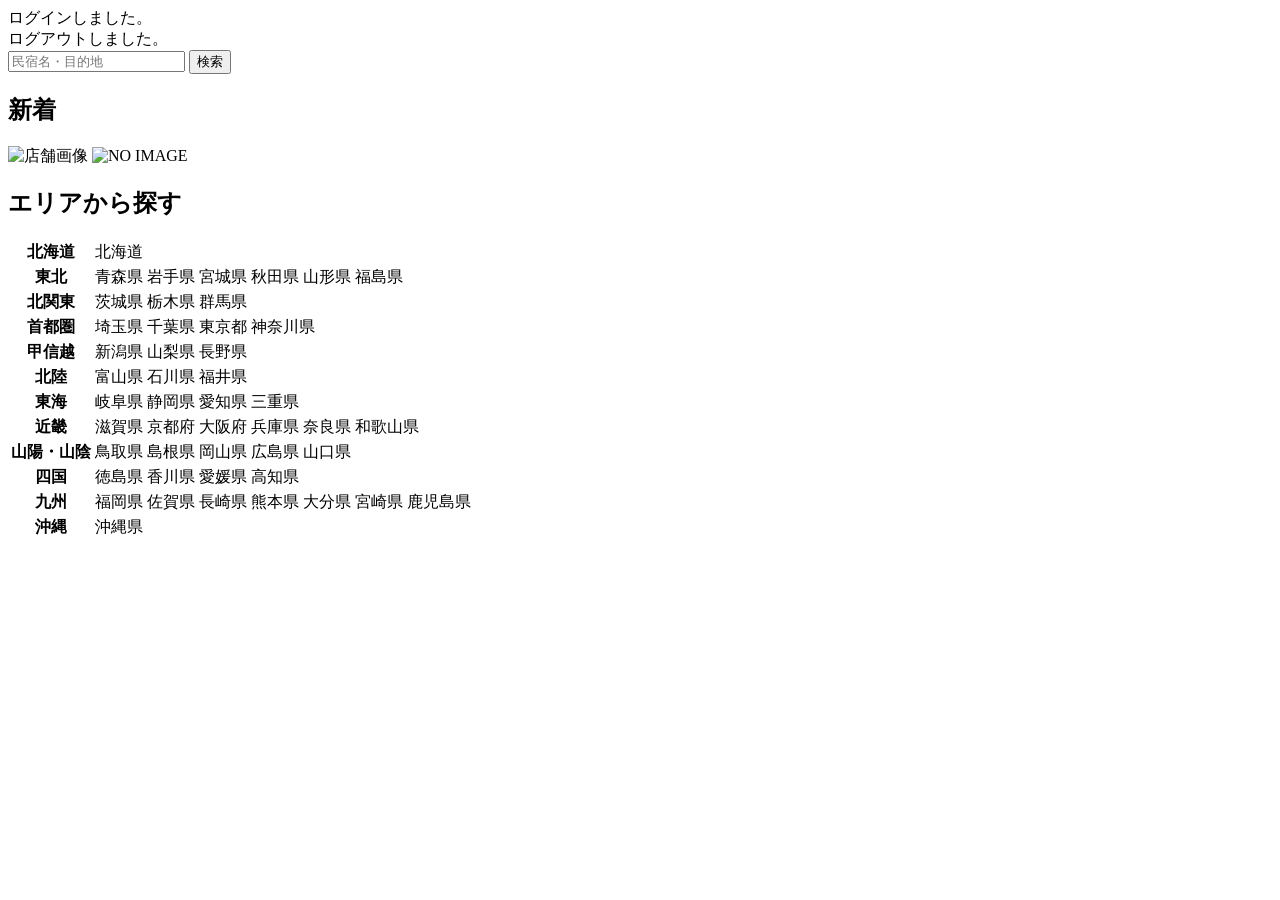
<file: src/main/resources/templates/index.html>
<!DOCTYPE html>
<html xmlns:th="https://www.thymeleaf.org" xmlns:sec="http://www.thymeleaf.org/extras/spring-security">
  <head>
    <div th:replace="~{fragment :: meta}"></div>
    <div th:replace="~{fragment :: styles}"></div>
    <title>SAMURAI Travel</title>
  </head>
  <body>
    <div class="samuraitravel-wrapper">
      <!-- ヘッダー -->
      <div th:replace="~{fragment :: header}"></div>
      <main>
        <div class="container pt-4 pb-5 samuraitravel-container">
          <div th:if="${param.loggedIn}" class="alert alert-info">ログインしました。 </div>
          <div th:if="${param.loggedOut}" class="alert alert-info">ログアウトしました。 </div>
          <div th:if="${successMessage}" class="alert alert-info">
            <span th:text="${successMessage}"></span>
          </div>
          <div class="d-flex justify-content-center">
            <form method="get" th:action="@{/houses}" class="mb-5 samuraitravel-search-form">
              <div class="input-group">
                <input type="text" class="form-control" name="keyword" th:value="${keyword}" placeholder="民宿名・目的地">
                <button type="submit" class="btn text-white shadow-sm samuraitravel-btn">検索</button>
              </div>
            </form>
          </div>
          <h2 class="text-center mb-3">新着</h2>
          <div class="row row-cols-lg-5 row-cols-2 g-3 mb-5">
            <div class="col" th:each="newHouse : ${newHouses}">
              <a th:href="@{/houses/__${newHouse.getId()}__}" class="link-dark samuraitravel-card-link">
                <div class="card h-100">
                  <img th:if="${newHouse.getImageName()}" th:src="@{/storage/__${newHouse.getImageName()}__}" class="card-img-top samuraitravel-vertical-card-image" alt="店舗画像">
                  <img th:unless="${newHouse.getImageName()}" th:src="@{/images/noImage.png}" class="card-img-top samuraitravel-vertical-card-image" alt="NO IMAGE">
                  <div class="card-body">
                    <h3 class="card-title" th:text="${newHouse.getName()}"></h3>
                    <p class="card-text mb-1">
                      <small class="text-muted" th:text="${newHouse.getAddress()}"></small>
                    </p>
                    <p class="card-text">
                      <span th:text="${#numbers.formatInteger(newHouse.getPrice(), 1, 'COMMA') + '円 / 泊'}"></span>
                    </p>
                  </div>
                </div>
              </a>
            </div>
          </div>
          <div class="row justify-content-center">
            <div class="col-xl-5 col-lg-6 col-md-8">
              <h2 class="text-center mb-3">エリアから探す</h2>
              <table class="table">
                <tbody>
                  <tr>
                    <th>北海道</th>
                    <td>
                      <a th:href="@{/houses?area=北海道}">北海道</a>
                    </td>
                  </tr>
                  <tr>
                    <th>東北</th>
                    <td>
                      <a th:href="@{/houses?area=青森県}" class="me-2">青森県</a>
                      <a th:href="@{/houses?area=岩手県}" class="me-2">岩手県</a>
                      <a th:href="@{/houses?area=宮城県}" class="me-2">宮城県</a>
                      <a th:href="@{/houses?area=秋田県}" class="me-2">秋田県</a>
                      <a th:href="@{/houses?area=山形県}" class="me-2">山形県</a>
                      <a th:href="@{/houses?area=福島県}">福島県</a>
                    </td>
                  </tr>
                  <tr>
                    <th>北関東</th>
                    <td>
                      <a th:href="@{/houses?area=茨城県}" class="me-2">茨城県</a>
                      <a th:href="@{/houses?area=栃木県}" class="me-2">栃木県</a>
                      <a th:href="@{/houses?area=群馬県}">群馬県</a>
                    </td>
                  </tr>
                  <tr>
                    <th>首都圏</th>
                    <td>
                      <a th:href="@{/houses?area=埼玉県}" class="me-2">埼玉県</a>
                      <a th:href="@{/houses?area=千葉県}" class="me-2">千葉県</a>
                      <a th:href="@{/houses?area=東京都}" class="me-2">東京都</a>
                      <a th:href="@{/houses?area=神奈川県}">神奈川県</a>
                    </td>
                  </tr>
                  <tr>
                    <th>甲信越</th>
                    <td>
                      <a th:href="@{/houses?area=新潟県}" class="me-2">新潟県</a>
                      <a th:href="@{/houses?area=山梨県}" class="me-2">山梨県</a>
                      <a th:href="@{/houses?area=長野県}">長野県</a>
                    </td>
                  </tr>
                  <tr>
                    <th>北陸</th>
                    <td>
                      <a th:href="@{/houses?area=富山県}" class="me-2">富山県</a>
                      <a th:href="@{/houses?area=石川県}" class="me-2">石川県</a>
                      <a th:href="@{/houses?area=福井県}">福井県</a>
                    </td>
                  </tr>
                  <tr>
                    <th>東海</th>
                    <td>
                      <a th:href="@{/houses?area=岐阜県}" class="me-2">岐阜県</a>
                      <a th:href="@{/houses?area=静岡県}" class="me-2">静岡県</a>
                      <a th:href="@{/houses?area=愛知県}" class="me-2">愛知県</a>
                      <a th:href="@{/houses?area=三重県}">三重県</a>
                    </td>
                  </tr>
                  <tr>
                    <th>近畿</th>
                    <td>
                      <a th:href="@{/houses?area=滋賀県}" class="me-2">滋賀県</a>
                      <a th:href="@{/houses?area=京都府}" class="me-2">京都府</a>
                      <a th:href="@{/houses?area=大阪府}" class="me-2">大阪府</a>
                      <a th:href="@{/houses?area=兵庫県}" class="me-2">兵庫県</a>
                      <a th:href="@{/houses?area=奈良県}" class="me-2">奈良県</a>
                      <a th:href="@{/houses?area=和歌山県}">和歌山県</a>
                    </td>
                  </tr>
                  <tr>
                    <th>山陽・山陰</th>
                    <td>
                      <a th:href="@{/houses?area=鳥取県}" class="me-2">鳥取県</a>
                      <a th:href="@{/houses?area=島根県}" class="me-2">島根県</a>
                      <a th:href="@{/houses?area=岡山県}" class="me-2">岡山県</a>
                      <a th:href="@{/houses?area=広島県}" class="me-2">広島県</a>
                      <a th:href="@{/houses?area=山口県}">山口県</a>
                    </td>
                  </tr>
                  <tr>
                    <th>四国</th>
                    <td>
                      <a th:href="@{/houses?area=徳島県}" class="me-2">徳島県</a>
                      <a th:href="@{/houses?area=香川県}" class="me-2">香川県</a>
                      <a th:href="@{/houses?area=愛媛県}" class="me-2">愛媛県</a>
                      <a th:href="@{/houses?area=高知県}">高知県</a>
                    </td>
                  </tr>
                  <tr>
                    <th>九州</th>
                    <td>
                      <a th:href="@{/houses?area=福岡県}" class="me-2">福岡県</a>
                      <a th:href="@{/houses?area=佐賀県}" class="me-2">佐賀県</a>
                      <a th:href="@{/houses?area=長崎県}" class="me-2">長崎県</a>
                      <a th:href="@{/houses?area=熊本県}" class="me-2">熊本県</a>
                      <a th:href="@{/houses?area=大分県}" class="me-2">大分県</a>
                      <a th:href="@{/houses?area=宮崎県}" class="me-2">宮崎県</a>
                      <a th:href="@{/houses?area=鹿児島県}">鹿児島県</a>
                    </td>
                  </tr>
                  <tr>
                    <th>沖縄</th>
                    <td>
                      <a th:href="@{/houses?area=沖縄県}">沖縄県</a>
                    </td>
                  </tr>
                </tbody>
              </table>
            </div>
          </div>
        </div>
      </main>
      <!-- フッター -->
      <div th:replace="~{fragment :: footer}"></div>
    </div>
    <div th:replace="~{fragment :: scripts}"></div>
  </body>
</html>
</file>
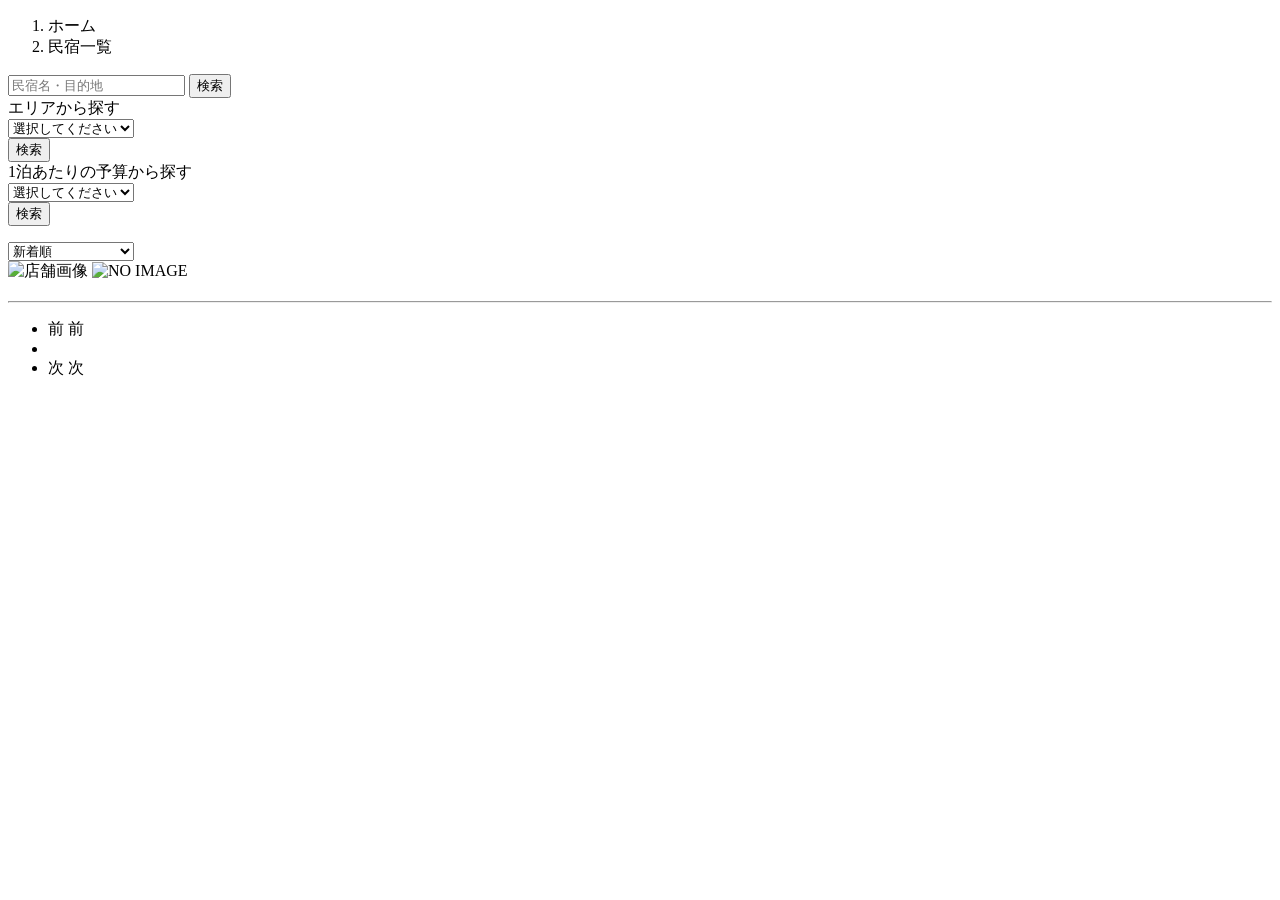
<file: src/main/resources/templates/houses/index.html>
<!DOCTYPE html>
<html xmlns:th="https://www.thymeleaf.org" xmlns:sec="http://www.thymeleaf.org/extras/spring-security">    
    <head>
        <div th:replace="~{fragment :: meta}"></div>   
             
        <div th:replace="~{fragment :: styles}"></div>
          
        <title>民宿一覧</title>   
    </head>
    <body>
        <div class="samuraitravel-wrapper">
            <!-- ヘッダー -->
            <div th:replace="~{fragment :: header}"></div>
            
            <main>
                <div class="container samuraitravel-container pb-5">
                    <div class="row justify-content-center">
                        <nav class="my-3" style="--bs-breadcrumb-divider: '>';" aria-label="breadcrumb">
                            <ol class="breadcrumb mb-0">                        
                                <li class="breadcrumb-item"><a th:href="@{/}">ホーム</a></li>
                                <li class="breadcrumb-item active" aria-current="page">民宿一覧</li>
                            </ol>
                        </nav>         
            
                        <div class="col-xl-3 col-lg-4 col-md-12">               
                            <form method="get" th:action="@{/houses}" class="w-100 mb-3">
                                <div class="input-group">
                                    <input type="text" class="form-control" name="keyword" th:value="${keyword}" placeholder="民宿名・目的地">
                                    <button type="submit" class="btn text-white shadow-sm samuraitravel-btn">検索</button> 
                                </div>               
                            </form>
            
                            <div class="card mb-3">
                                <div class="card-header">
                                    エリアから探す
                                </div>
                                <div class="card-body">
                                    <form method="get" th:action="@{/houses}" class="w-100">
                                        <div class="form-group mb-3">
                                            <select class="form-control form-select" name="area">  
                                                <option value="" hidden>選択してください</option>   
                                                <optgroup label="北海道">                                      
                                                    <option value="北海道" th:selected="${area == '北海道'}">北海道</option>
                                                </optgroup>                
                                                <optgroup label="東北">                                  
                                                    <option value="青森県" th:selected="${area == '青森県'}">青森県</option>                                                
                                                    <option value="岩手県" th:selected="${area == '岩手県'}">岩手県</option>
                                                    <option value="宮城県" th:selected="${area == '宮城県'}">宮城県</option>
                                                    <option value="秋田県" th:selected="${area == '秋田県'}">秋田県</option>
                                                    <option value="山形県" th:selected="${area == '山形県'}">山形県</option>
                                                    <option value="福島県" th:selected="${area == '福島県'}">福島県</option>
                                                </optgroup>
                                                <optgroup label="北関東">  
                                                    <option value="茨城県" th:selected="${area == '茨城県'}">茨城県</option>
                                                    <option value="栃木県" th:selected="${area == '栃木県'}">栃木県</option>
                                                    <option value="群馬県" th:selected="${area == '群馬県'}">群馬県</option>
                                                </optgroup>
                                                <optgroup label="首都圏"> 
                                                    <option value="埼玉県" th:selected="${area == '埼玉県'}">埼玉県</option>
                                                    <option value="千葉県" th:selected="${area == '千葉県'}">千葉県</option>
                                                    <option value="東京都" th:selected="${area == '東京都'}">東京都</option>
                                                    <option value="神奈川県" th:selected="${area == '神奈川県'}">神奈川県</option>
                                                </optgroup>
                                                <optgroup label="甲信越"> 
                                                    <option value="新潟県" th:selected="${area == '新潟県'}">新潟県</option>
                                                    <option value="山梨県" th:selected="${area == '山梨県'}">山梨県</option>
                                                    <option value="長野県" th:selected="${area == '長野県'}">長野県</option>
                                                </optgroup>
                                                <optgroup label="北陸"> 
                                                    <option value="富山県" th:selected="${area == '富山県'}">富山県</option>
                                                    <option value="石川県" th:selected="${area == '石川県'}">石川県</option>
                                                    <option value="福井県" th:selected="${area == '福井県'}">福井県</option>
                                                </optgroup>
                                                <optgroup label="東海">
                                                    <option value="岐阜県" th:selected="${area == '岐阜県'}">岐阜県</option>
                                                    <option value="静岡県" th:selected="${area == '静岡県'}">静岡県</option>
                                                    <option value="愛知県" th:selected="${area == '愛知県'}">愛知県</option>
                                                    <option value="三重県" th:selected="${area == '三重県'}">三重県</option>
                                                </optgroup>
                                                <optgroup label="近畿">
                                                    <option value="滋賀県" th:selected="${area == '滋賀県'}">滋賀県</option>
                                                    <option value="京都府" th:selected="${area == '京都府'}">京都府</option>
                                                    <option value="大阪府" th:selected="${area == '大阪府'}">大阪府</option>
                                                    <option value="兵庫県" th:selected="${area == '兵庫県'}">兵庫県</option>
                                                    <option value="奈良県" th:selected="${area == '奈良県'}">奈良県</option>
                                                    <option value="和歌山県" th:selected="${area == '和歌山県'}">和歌山県</option>
                                                </optgroup>
                                                <optgroup label="山陽・山陰">
                                                    <option value="鳥取県" th:selected="${area == '鳥取県'}">鳥取県</option>
                                                    <option value="島根県" th:selected="${area == '島根県'}">島根県</option>
                                                    <option value="岡山県" th:selected="${area == '岡山県'}">岡山県</option>
                                                    <option value="広島県" th:selected="${area == '広島県'}">広島県</option>
                                                    <option value="山口県" th:selected="${area == '山口県'}">山口県</option>
                                                </optgroup>
                                                <optgroup label="四国">
                                                    <option value="徳島県" th:selected="${area == '徳島県'}">徳島県</option>
                                                    <option value="香川県" th:selected="${area == '香川県'}">香川県</option>
                                                    <option value="愛媛県" th:selected="${area == '愛媛県'}">愛媛県</option>
                                                    <option value="高知県" th:selected="${area == '高知県'}">高知県</option>
                                                </optgroup>
                                                <optgroup label="九州">
                                                    <option value="福岡県" th:selected="${area == '福岡県'}">福岡県</option>
                                                    <option value="佐賀県" th:selected="${area == '佐賀県'}">佐賀県</option>
                                                    <option value="長崎県" th:selected="${area == '長崎県'}">長崎県</option>
                                                    <option value="熊本県" th:selected="${area == '熊本県'}">熊本県</option>
                                                    <option value="大分県" th:selected="${area == '大分県'}">大分県</option>
                                                    <option value="宮崎県" th:selected="${area == '宮崎県'}">宮崎県</option>
                                                    <option value="鹿児島県" th:selected="${area == '鹿児島県'}">鹿児島県</option>
                                                </optgroup>
                                                <optgroup label="沖縄">
                                                    <option value="沖縄県" th:selected="${area == '沖縄県'}">沖縄県</option>
                                                </optgroup>                                                                                                  
                                            </select> 
                                        </div>
                                        <div class="form-group">
                                            <button type="submit" class="btn text-white shadow-sm w-100 samuraitravel-btn">検索</button>
                                        </div>                                           
                                    </form>
                                </div>
                            </div>                
            
                            <div class="card mb-3">
                                <div class="card-header">
                                    1泊あたりの予算から探す
                                </div>
                                <div class="card-body">
                                    <form method="get" th:action="@{/houses}" class="w-100">
                                        <div class="form-group mb-3">    
                                            <select class="form-control form-select" name="price">
                                                <option value="" hidden>選択してください</option> 
                                                <option value="6000" th:selected="${price == 6000}">6,000円以内</option>
                                                <option value="7000" th:selected="${price == 7000}">7,000円以内</option>
                                                <option value="8000" th:selected="${price == 8000}">8,000円以内</option>
                                                <option value="9000" th:selected="${price == 9000}">9,000円以内</option>
                                                <option value="10000" th:selected="${price == 10000}">10,000円以内</option>
                                            </select>                                                                                
                                        </div>
                                        <div class="form-group">
                                            <button type="submit" class="btn text-white shadow-sm w-100 samuraitravel-btn">検索</button>
                                        </div>                                           
                                    </form>
                                </div>
                            </div>                               
                        </div>
            
                        <div class="col">                                                                          
                            <div class="d-flex justify-content-between flex-wrap">                                
                                <p th:if="${housePage.getTotalPages() > 1}" class="fs-5 mb-3" th:text="${'検索結果：' + housePage.getTotalElements() + '件' + '（' + (housePage.getNumber() + 1) + ' / ' + housePage.getTotalPages() + ' ページ）'}"></p> 
                                <p th:unless="${housePage.getTotalPages() > 1}" class="fs-5 mb-3" th:text="${'検索結果：' + housePage.getTotalElements() + '件'}"></p> 
                                
                                <form method="get" th:action="@{/houses}" class="mb-3 samuraitravel-sort-box"> 
                                    <input th:if="${keyword}" type="hidden" name="keyword" th:value="${keyword}">
                                    <input th:if="${area}" type="hidden" name="area" th:value="${area}">
                                    <input th:if="${price}" type="hidden" name="price" th:value="${price}">                                      
                                    <select class="form-select form-select-sm" name="order" onChange="this.form.submit();">
                                        <option value="createdAtDesc" th:selected="${order == 'createdAtDesc' || order == null}">新着順</option>                                            
                                        <option value="priceAsc" th:selected="${order == 'priceAsc'}">宿泊料金が安い順</option>
                                    </select>   
                                </form>                                                                
                            </div>   
                                                                        
                            <div class="mb-3" th:each="house : ${housePage}">
                                <a th:href="@{/houses/__${house.getId()}__}" class="link-dark samuraitravel-card-link">
                                    <div class="card h-100">   
                                        <div class="row g-0">
                                            <div class="col-md-4">                                                                                
                                                <img th:if="${house.getImageName()}" th:src="@{/storage/__${house.getImageName()}__}" class="card-img-top samuraitravel-horizontal-card-image" alt="店舗画像">                                                     
                                                <img th:unless="${house.getImageName()}" th:src="@{/images/noImage.png}" class="card-img-top samuraitravel-horizontal-card-image" alt="NO IMAGE">                                                    
                                            </div> 
                                            <div class="col-md-8">                                                                                                                        
                                                <div class="card-body">                                    
                                                    <h3 class="card-title mb-3" th:text="${house.getName()}"></h3>                                            
 
                                                    <hr class="mb-3">
                                                    
                                                    <p class="card-text mb-2">
                                                        <span th:text="${house.getDescription()}"></span>
                                                    </p>                                                    
                                                    
                                                    <p class="card-text mb-2">
                                                        <small class="text-muted" th:text="${'〒' + house.getPostalCode()}"></small>
                                                        <small class="text-muted" th:text="${house.getAddress()}"></small>                                                      
                                                    </p>   
                                                                                                                                                                                                                                   
                                                    <p class="card-text">
                                                        <span th:text="${#numbers.formatInteger(house.getPrice(), 1, 'COMMA') + '円 / 泊'}"></span>
                                                    </p>                                    
                                                </div>
                                            </div>
                                        </div>
                                    </div>    
                                </a>            
                            </div>                                                                                       
            
                            <!-- ページネーション -->
                            <div th:if="${housePage.getTotalPages() > 1}" class="d-flex justify-content-center">
                                <nav aria-label="民宿一覧ページ">
                                    <ul class="pagination">
                                        <li class="page-item">
                                            <span th:if="${housePage.isFirst()}" class="page-link disabled">前</span>
                                            <a th:unless="${housePage.isFirst()}" th:href="@{/houses(page = ${housePage.getNumber() - 1}, keyword = ${keyword}, area = ${area}, price = ${price}, order = ${order})}" class="page-link samuraitravel-page-link">前</a>
                                        </li>
                                        <li th:each="i : ${#numbers.sequence(0, housePage.getTotalPages() - 1)}" class="page-item">
                                            <span th:if="${i == housePage.getNumber()}" class="page-link active samuraitravel-active" th:text="${i + 1}"></span>
                                            <a th:unless="${i == housePage.getNumber()}" th:href="@{/houses(page = ${i}, keyword = ${keyword}, area = ${area}, price = ${price}, order = ${order})}" class="page-link samuraitravel-page-link" th:text="${i + 1}"></a>
                                        </li>
                                        <li class="page-item">                        
                                            <span th:if="${housePage.isLast()}" class="page-link disabled">次</span>
                                            <a th:unless="${housePage.isLast()}" th:href="@{/houses(page = ${housePage.getNumber() + 1}, keyword = ${keyword}, area = ${area}, price = ${price}, order = ${order})}" class="page-link samuraitravel-page-link">次</a>
                                        </li>
                                    </ul>
                                </nav> 
                            </div>                                      
                        </div>
                    </div>
                </div>  
            </main>
            
            <!-- フッター -->
            <div th:replace="~{fragment :: footer}"></div>
        </div>    
        
        <div th:replace="~{fragment :: scripts}"></div>  
  </body>
</html>
</file>
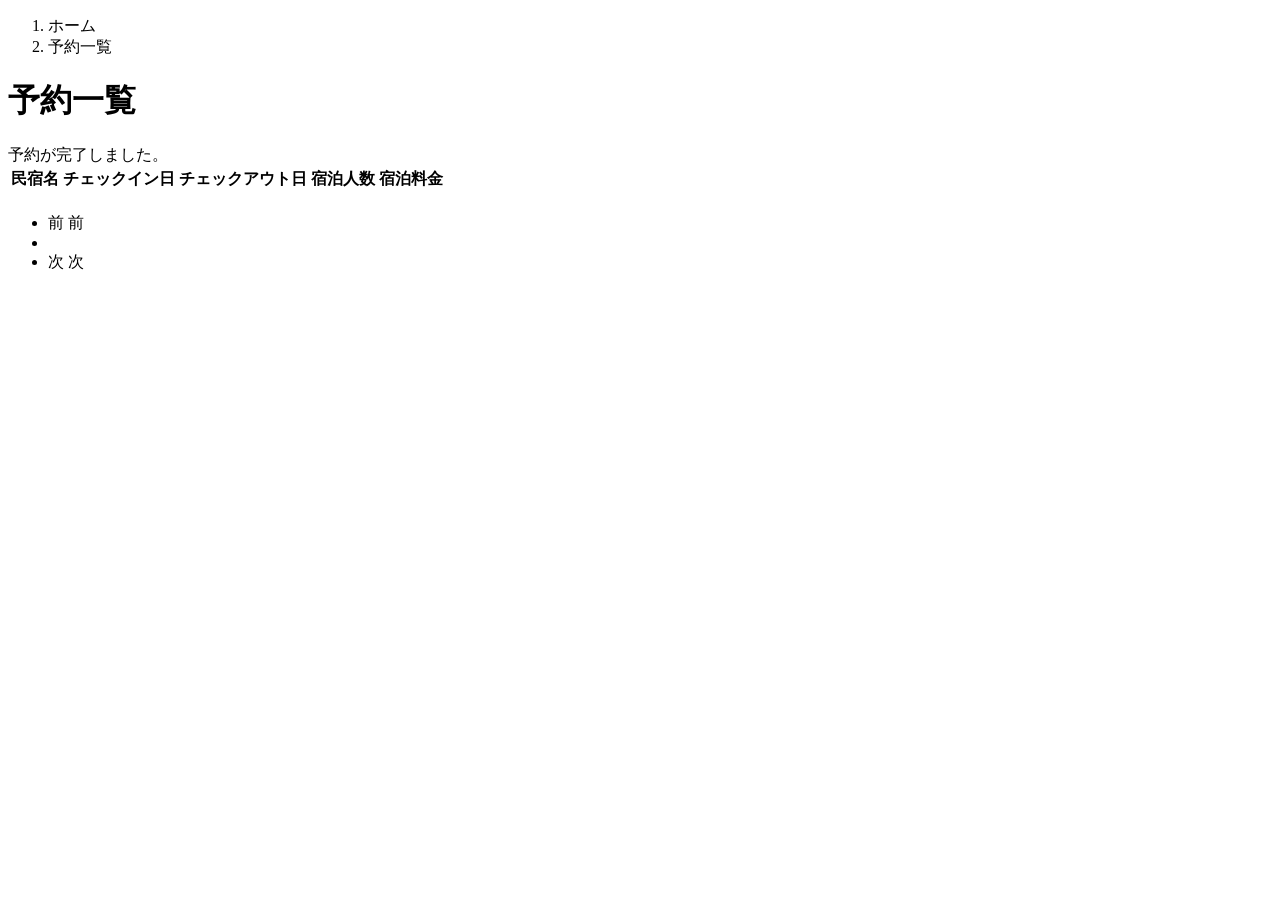
<file: src/main/resources/templates/reservations/index.html>
<!DOCTYPE html>
<html xmlns:th="https://www.thymeleaf.org" xmlns:sec="http://www.thymeleaf.org/extras/spring-security">
  <head>
    <div th:replace="~{fragment :: meta}"></div>
    <div th:replace="~{fragment :: styles}"></div>
    <title>予約一覧</title>
  </head>
  <body>
    <div class="samuraitravel-wrapper">
      <!-- ヘッダー -->
      <div th:replace="~{fragment :: header}"></div>
      <main>
        <div class="container samuraitravel-container pb-5">
          <div class="row justify-content-center">
            <div class="col-xxl-9 col-xl-10 col-lg-11">
              <nav class="my-3" style="--bs-breadcrumb-divider: '>';" aria-label="breadcrumb">
                <ol class="breadcrumb mb-0">
                  <li class="breadcrumb-item">
                    <a th:href="@{/}">ホーム</a>
                  </li>
                  <li class="breadcrumb-item active" aria-current="page">予約一覧</li>
                </ol>
              </nav>
              <h1 class="mb-3 text-center">予約一覧</h1>
              <div th:if="${param.reserved}" class="alert alert-info">予約が完了しました。 </div>
              <table class="table">
                <thead>
                  <tr>
                    <th scope="col">民宿名</th>
                    <th scope="col">チェックイン日</th>
                    <th scope="col">チェックアウト日</th>
                    <th scope="col">宿泊人数</th>
                    <th scope="col">宿泊料金</th>
                  </tr>
                </thead>
                <tbody>
                  <tr th:each="reservation : ${reservationPage}">
                    <td>
                      <a th:href="@{/houses/__${reservation.getHouse().getId()}__}" th:text="${reservation.getHouse().getName()}"></a>
                    </td>
                    <td th:text="${reservation.getCheckinDate()}"></td>
                    <td th:text="${reservation.getCheckoutDate()}"></td>
                    <td th:text="${reservation.getNumberOfPeople + '名'}"></td>
                    <td th:text="${#numbers.formatInteger(reservation.getAmount(), 1, 'COMMA') + '円'}"></td>
                  </tr>
                </tbody>
              </table>
              <!-- ページネーション -->
              <div th:if="${reservationPage.getTotalPages() > 1}" class="d-flex justify-content-center">
                <nav aria-label="予約一覧ページ">
                  <ul class="pagination">
                    <li class="page-item">
                      <span th:if="${reservationPage.isFirst()}" class="page-link disabled">前</span>
                      <a th:unless="${reservationPage.isFirst()}" th:href="@{/reservations(page = ${reservationPage.getNumber() - 1})}" class="page-link samuraitravel-page-link">前</a>
                    </li>
                    <li th:each="i : ${#numbers.sequence(0, reservationPage.getTotalPages() - 1)}" class="page-item">
                      <span th:if="${i == reservationPage.getNumber()}" class="page-link active samuraitravel-active" th:text="${i + 1}"></span>
                      <a th:unless="${i == reservationPage.getNumber()}" th:href="@{/reservations(page = ${i})}" class="page-link samuraitravel-page-link" th:text="${i + 1}"></a>
                    </li>
                    <li class="page-item">
                      <span th:if="${reservationPage.isLast()}" class="page-link disabled">次</span>
                      <a th:unless="${reservationPage.isLast()}" th:href="@{/reservations(page = ${reservationPage.getNumber() + 1})}" class="page-link samuraitravel-page-link">次</a>
                    </li>
                  </ul>
                </nav>
              </div>
            </div>
          </div>
        </div>
      </main>
      <!-- フッター -->
      <div th:replace="~{fragment :: footer}"></div>
    </div>
    <div th:replace="~{fragment :: scripts}"></div>
  </body>
</html>
</file>
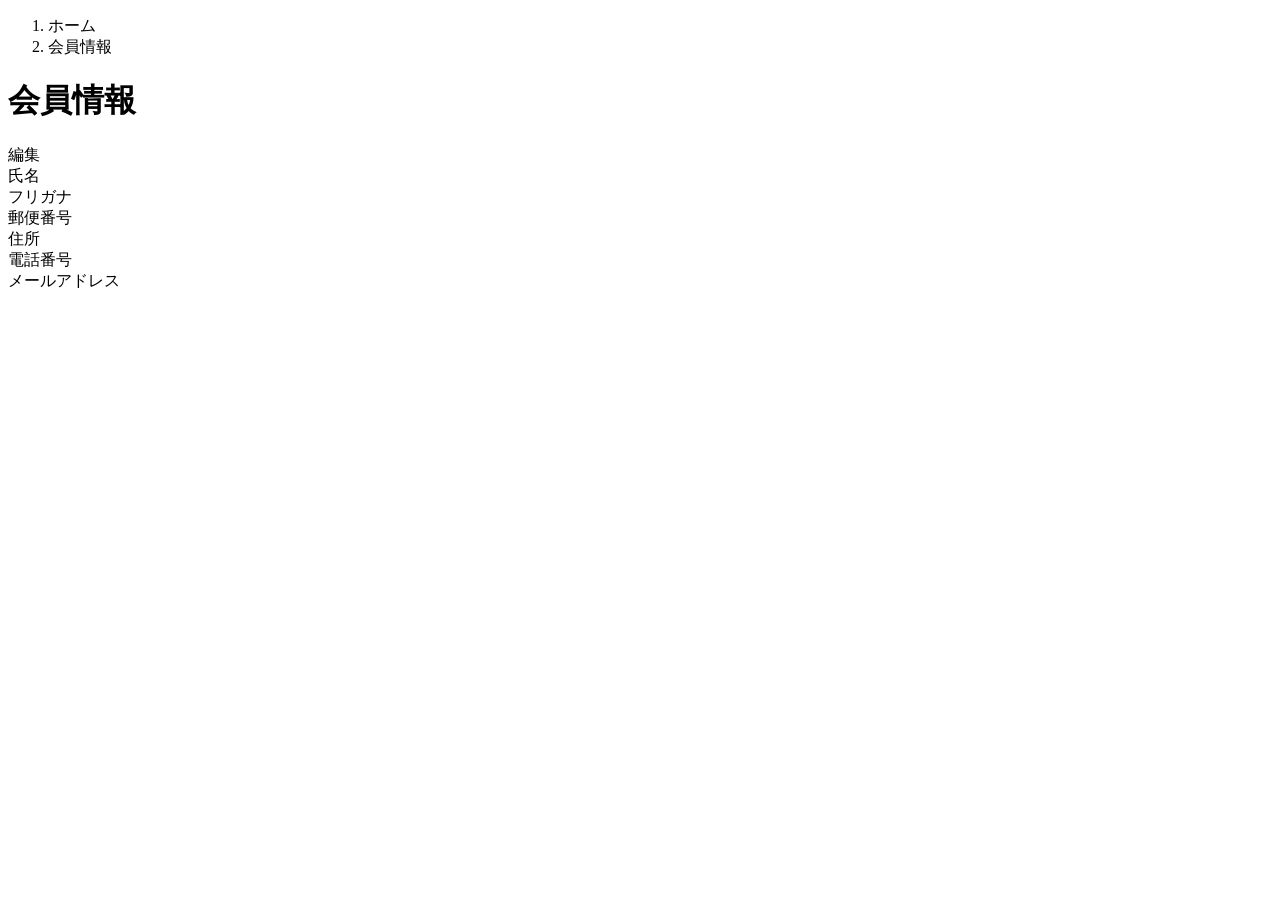
<file: src/main/resources/templates/user/index.html>
<!DOCTYPE html>
<html xmlns:th="https://www.thymeleaf.org" xmlns:sec="http://www.thymeleaf.org/extras/spring-security">
  <head>
    <div th:replace="~{fragment :: meta}"></div>
    <div th:replace="~{fragment :: styles}"></div>
    <title>会員情報</title>
  </head>
  <body>
    <div class="samuraitravel-wrapper">
      <!-- ヘッダー -->
      <div th:replace="~{fragment :: header}"></div>
      <main>
        <div class="container pb-5 samuraitravel-container">
          <div class="row justify-content-center">
            <div class="col-xl-5 col-lg-6 col-md-8">
              <nav class="my-3" style="--bs-breadcrumb-divider: '>';" aria-label="breadcrumb">
                <ol class="breadcrumb mb-0">
                  <li class="breadcrumb-item">
                    <a th:href="@{/}">ホーム</a>
                  </li>
                  <li class="breadcrumb-item active" aria-current="page">会員情報</li>
                </ol>
              </nav>
              <h1 class="mb-3 text-center">会員情報</h1>
              <div class="d-flex justify-content-end align-items-end mb-3">
                <div>
                  <a th:href="@{/user/edit}">編集</a>
                </div>
              </div>
              <div th:if="${successMessage}" class="alert alert-info">
                <span th:text="${successMessage}"></span>
              </div>
              <div class="container mb-4">
                <div class="row pb-2 mb-2 border-bottom">
                  <div class="col-4">
                    <span class="fw-bold">氏名</span>
                  </div>
                  <div class="col">
                    <span th:text="${user.getName()}"></span>
                  </div>
                </div>
                <div class="row pb-2 mb-2 border-bottom">
                  <div class="col-4">
                    <span class="fw-bold">フリガナ</span>
                  </div>
                  <div class="col">
                    <span th:text="${user.getFurigana()}"></span>
                  </div>
                </div>
                <div class="row pb-2 mb-2 border-bottom">
                  <div class="col-4">
                    <span class="fw-bold">郵便番号</span>
                  </div>
                  <div class="col">
                    <span th:text="${user.getPostalCode()}"></span>
                  </div>
                </div>
                <div class="row pb-2 mb-2 border-bottom">
                  <div class="col-4">
                    <span class="fw-bold">住所</span>
                  </div>
                  <div class="col">
                    <span th:text="${user.getAddress()}"></span>
                  </div>
                </div>
                <div class="row pb-2 mb-2 border-bottom">
                  <div class="col-4">
                    <span class="fw-bold">電話番号</span>
                  </div>
                  <div class="col">
                    <span th:text="${user.getPhoneNumber()}"></span>
                  </div>
                </div>
                <div class="row pb-2 mb-2 border-bottom">
                  <div class="col-4">
                    <span class="fw-bold">メールアドレス</span>
                  </div>
                  <div class="col">
                    <span th:text="${user.getEmail()}"></span>
                  </div>
                </div>
              </div>
            </div>
          </div>
        </div>
      </main>
      <!-- フッター -->
      <div th:replace="~{fragment :: footer}"></div>
    </div>
    <div th:replace="~{fragment :: scripts}"></div>
  </body>
</html>
</file>
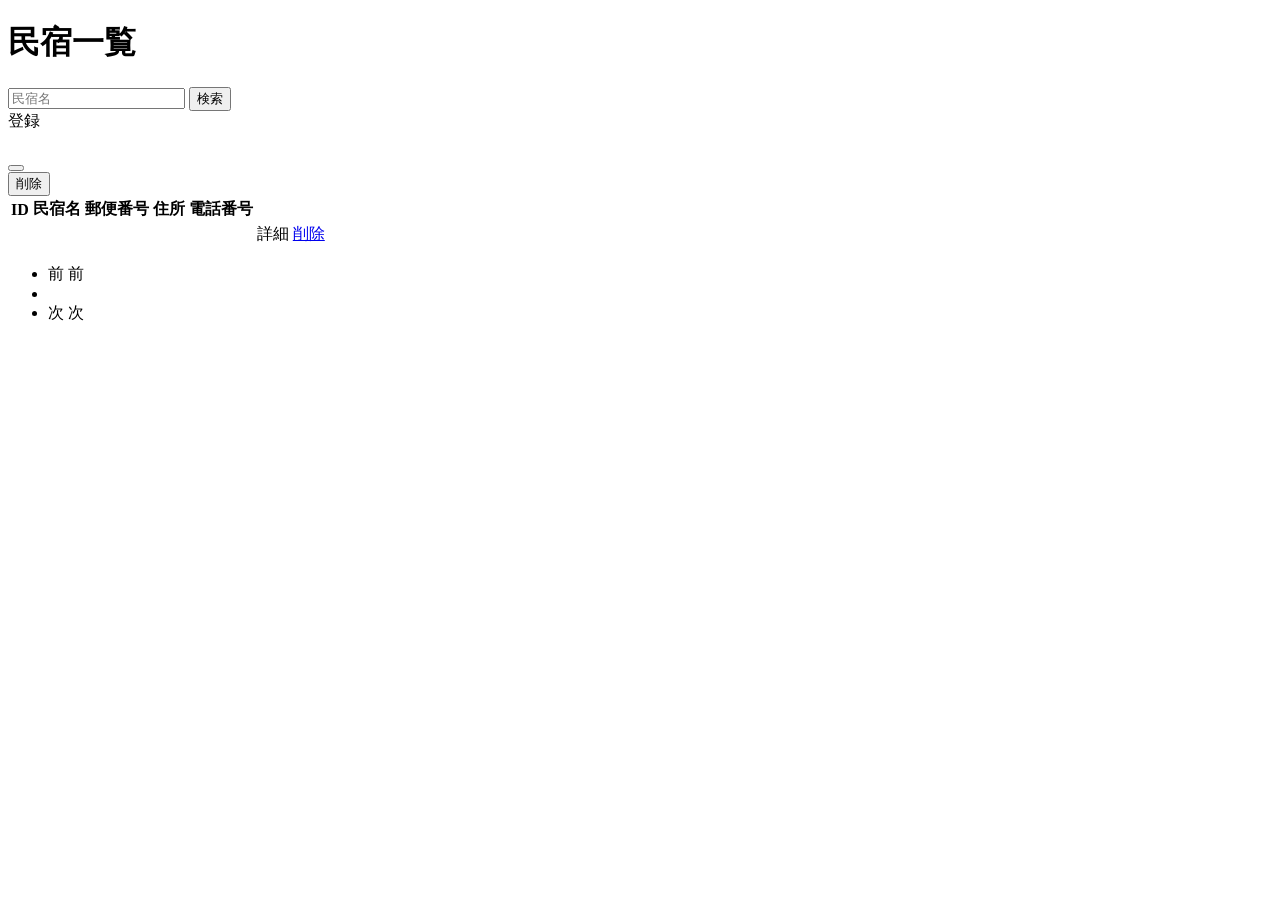
<file: src/main/resources/templates/admin/houses/index.html>
<!DOCTYPE html>
<html xmlns:th="https://www.thymeleaf.org" xmlns:sec="http://www.thymeleaf.org/extras/spring-security">
  <head>
    <!-- メタデータ（SEOや表示の設定など）を読み込む -->
    <div th:replace="~{fragment :: meta}"></div>
    <!-- スタイルシート（CSS）を読み込む -->
    <div th:replace="~{fragment :: styles}"></div>
    <title>民宿一覧</title>
  </head>
  <body>
    <div class="samuraitravel-wrapper">
      <!-- ヘッダーを読み込む -->
      <div th:replace="~{fragment :: header}"></div>
      <main>
        <div class="container pt-4 pb-5 samuraitravel-container">
          <div class="row justify-content-center">
            <div class="col-xxl-9 col-xl-10 col-lg-11">
              <h1 class="mb-4 text-center">民宿一覧</h1>
              <!-- 検索フォーム -->
              <div class="d-flex justify-content-between align-items-end flex-wrap">
                <form method="get" th:action="@{/admin/houses}" class="mb-3">
                  <div class="input-group">
                    <input type="text" class="form-control" name="keyword" th:value="${keyword}" placeholder="民宿名">
                    <button type="submit" class="btn text-white shadow-sm samuraitravel-btn">検索</button>
                  </div>
                </form>
                <!-- 民宿登録ページへのリンク -->
                <a th:href="@{/admin/houses/register}" class="btn text-white shadow-sm mb-3 samuraitravel-btn">登録</a>
              </div>
              <!-- 登録・削除成功時のメッセージ表示 -->
              <div th:if="${successMessage}" class="alert alert-info">
                <span th:text="${successMessage}"></span>
              </div>
              <!-- 民宿一覧をテーブルで表示 -->
              <table class="table">
                <thead>
                  <tr>
                    <th scope="col">ID</th>
                    <th scope="col">民宿名</th>
                    <th scope="col">郵便番号</th>
                    <th scope="col">住所</th>
                    <th scope="col">電話番号</th>
                    <th scope="col"></th>
                    <th scope="col"></th>
                  </tr>
                </thead>
                <tbody>
                  <tr th:each="house : ${housePage}">
                    <td th:text="${house.getId()}"></td>
                    <td th:text="${house.getName()}"></td>
                    <td th:text="${house.getPostalCode()}"></td>
                    <td th:text="${house.getAddress()}"></td>
                    <td th:text="${house.getPhoneNumber()}"></td>
                    <td>
                      <a th:href="@{/admin/houses/__${house.getId()}__}">詳細</a>
                    </td>
                    <!-- 民宿削除ボタン（モーダルを開く） -->
                    <td>
                      <a href="#" class="samuraitravel-link-danger" data-bs-toggle="modal" th:data-bs-target="${'#deleteHouseModal' + house.getId()}">削除</a>
                    </td>
                    <!-- 削除用モーダル（確認ダイアログ） -->
                    <div class="modal fade" th:id="${'deleteHouseModal' + house.getId()}" tabindex="-1" th:aria-labelledby="${'deleteHouseModalLabel' + house.getId()}">
                      <div class="modal-dialog">
                        <div class="modal-content">
                          <div class="modal-header">
                            <h5 class="modal-title" th:id="${'deleteHouseModalLabel' + house.getId()}" th:text="${house.getName() + 'を削除してもよろしいですか？'}"></h5>
                            <button type="button" class="btn-close" data-bs-dismiss="modal" aria-label="閉じる"></button>
                          </div>
                          <div class="modal-footer">
                            <form method="post" th:action="@{/admin/houses/__${house.getId()}__/delete}">
                              <button type="submit" class="btn samuraitravel-btn-danger text-white shadow-sm">削除</button>
                            </form>
                          </div>
                        </div>
                      </div>
                    </div>
                  </tr>
                </tbody>
              </table>
              <!-- ページネーション（ページ切り替え） -->
              <div th:if="${housePage.getTotalPages() > 1}" class="d-flex justify-content-center">
                <nav aria-label="民宿一覧ページ">
                  <ul class="pagination">
                    <li class="page-item">
                      <span th:if="${housePage.isFirst()}" class="page-link disabled">前</span>
                      <a th:unless="${housePage.isFirst()}" th:href="@{/admin/houses(page = ${housePage.getNumber() - 1}, keyword = ${keyword})}" class="page-link samuraitravel-page-link">前</a>
                    </li>
                    <li th:each="i : ${#numbers.sequence(0, housePage.getTotalPages() - 1)}" class="page-item">
                      <span th:if="${i == housePage.getNumber()}" class="page-link active samuraitravel-active" th:text="${i + 1}"></span>
                      <a th:unless="${i == housePage.getNumber()}" th:href="@{/admin/houses(page = ${i}, keyword = ${keyword})}" class="page-link samuraitravel-page-link" th:text="${i + 1}"></a>
                    </li>
                    <li class="page-item">
                      <span th:if="${housePage.isLast()}" class="page-link disabled">次</span>
                      <a th:unless="${housePage.isLast()}" th:href="@{/admin/houses(page = ${housePage.getNumber() + 1}, keyword = ${keyword})}" class="page-link samuraitravel-page-link">次</a>
                    </li>
                  </ul>
                </nav>
              </div>
            </div>
          </div>
        </div>
      </main>
      <!-- フッターの読み込み -->
      <div th:replace="~{fragment :: footer}"></div>
    </div>
    <!-- JavaScript の読み込み -->
    <div th:replace="~{fragment :: scripts}"></div>
  </body>
</html>
</file>
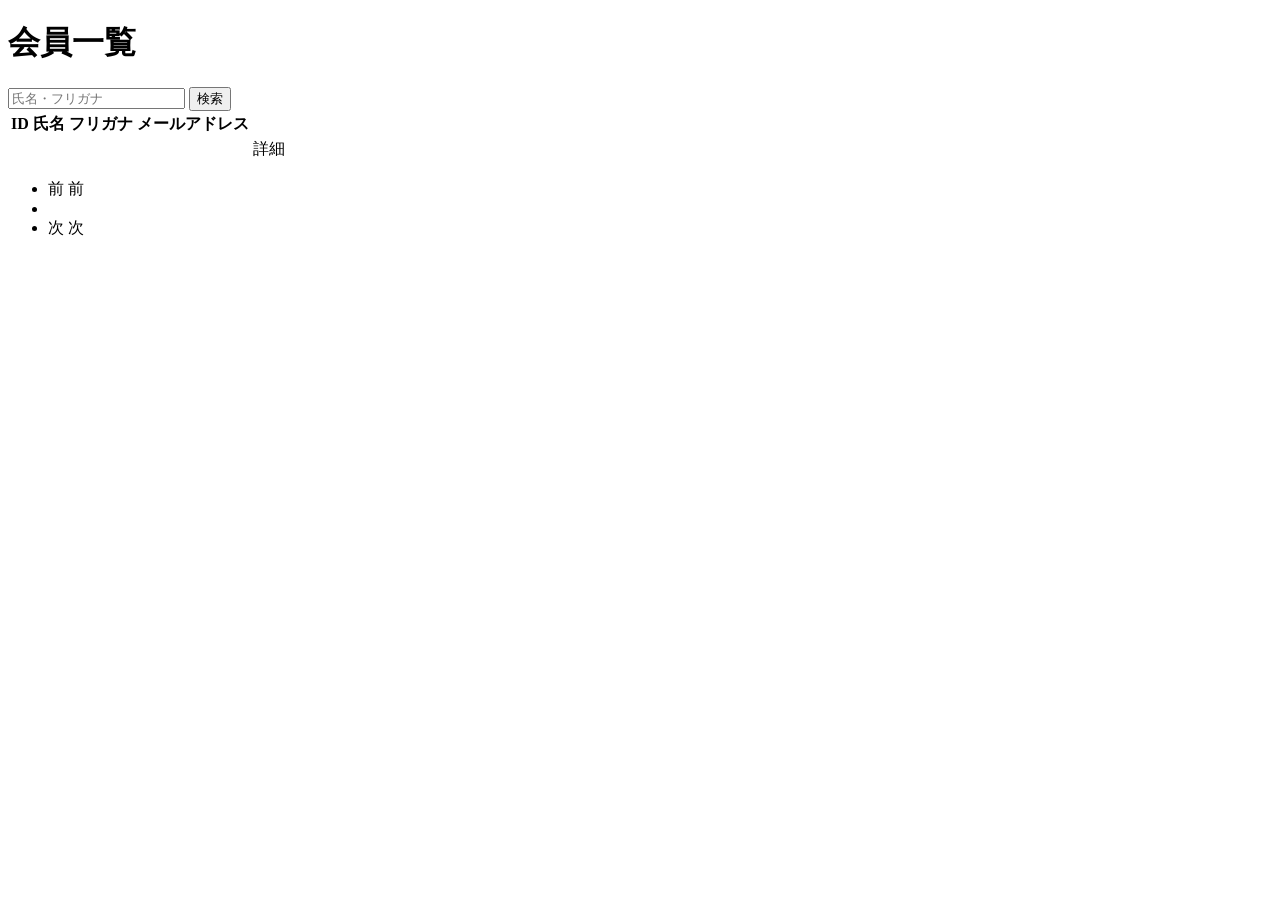
<file: src/main/resources/templates/admin/users/index.html>
<!DOCTYPE html>
<html xmlns:th="https://www.thymeleaf.org" xmlns:sec="http://www.thymeleaf.org/extras/spring-security">
  <head>
    <!-- メタデータの読み込み（ページ情報、SEO対応など） -->
    <div th:replace="~{fragment :: meta}"></div>
    <!-- スタイルシート（CSS）を読み込む -->
    <div th:replace="~{fragment :: styles}"></div>
    <title>会員一覧</title>
  </head>
  <body>
    <div class="samuraitravel-wrapper">
      <!-- ヘッダー（共通デザインの読み込み） -->
      <div th:replace="~{fragment :: header}"></div>
      <main>
        <div class="container pt-4 pb-5 samuraitravel-container">
          <div class="row justify-content-center">
            <div class="col-xxl-9 col-xl-10 col-lg-11">
              <h1 class="mb-4 text-center">会員一覧</h1>
              <!-- 検索フォーム -->
              <div class="d-flex justify-content-between align-items-end">
                <form method="get" th:action="@{/admin/users}" class="mb-3">
                  <div class="input-group">
                    <input type="text" class="form-control" name="keyword" th:value="${keyword}" placeholder="氏名・フリガナ">
                    <button type="submit" class="btn text-white shadow-sm samuraitravel-btn">検索</button>
                  </div>
                </form>
              </div>
              <!-- 登録・削除成功時のメッセージ表示 -->
              <div th:if="${successMessage}" class="alert alert-info">
                <span th:text="${successMessage}"></span>
              </div>
              <!-- 会員一覧をテーブルで表示 -->
              <table class="table">
                <thead>
                  <tr>
                    <th scope="col">ID</th>
                    <th scope="col">氏名</th>
                    <th scope="col">フリガナ</th>
                    <th scope="col">メールアドレス</th>
                    <th scope="col"></th>
                  </tr>
                </thead>
                <tbody>
                  <tr th:each="user : ${userPage}">
                    <td th:text="${user.getId()}"></td>
                    <td th:text="${user.getName()}"></td>
                    <td th:text="${user.getFurigana()}"></td>
                    <td th:text="${user.getEmail()}"></td>
                    <td>
                      <a th:href="@{/admin/users/__${user.getId()}__}">詳細</a>
                    </td>
                  </tr>
                </tbody>
              </table>
              <!-- ページネーション（ページ切り替え） -->
              <div th:if="${userPage.getTotalPages() > 1}" class="d-flex justify-content-center">
                <nav aria-label="会員一覧ページ">
                  <ul class="pagination">
                    <li class="page-item">
                      <span th:if="${userPage.isFirst()}" class="page-link disabled">前</span>
                      <a th:unless="${userPage.isFirst()}" th:href="@{/admin/users(page = ${userPage.getNumber() - 1}, keyword = ${keyword})}" class="page-link samuraitravel-page-link">前</a>
                    </li>
                    <li th:each="i : ${#numbers.sequence(0, userPage.getTotalPages() - 1)}" class="page-item">
                      <span th:if="${i == userPage.getNumber()}" class="page-link active samuraitravel-active" th:text="${i + 1}"></span>
                      <a th:unless="${i == userPage.getNumber()}" th:href="@{/admin/users(page = ${i}, keyword = ${keyword})}" class="page-link samuraitravel-page-link" th:text="${i + 1}"></a>
                    </li>
                    <li class="page-item">
                      <span th:if="${userPage.isLast()}" class="page-link disabled">次</span>
                      <a th:unless="${userPage.isLast()}" th:href="@{/admin/users(page = ${userPage.getNumber() + 1}, keyword = ${keyword})}" class="page-link samuraitravel-page-link">次</a>
                    </li>
                  </ul>
                </nav>
              </div>
            </div>
          </div>
        </div>
      </main>
      <!-- フッター（共通デザインの読み込み） -->
      <div th:replace="~{fragment :: footer}"></div>
    </div>
    <!-- JavaScript の読み込み -->
    <div th:replace="~{fragment :: scripts}"></div>
  </body>
</html>
</file>
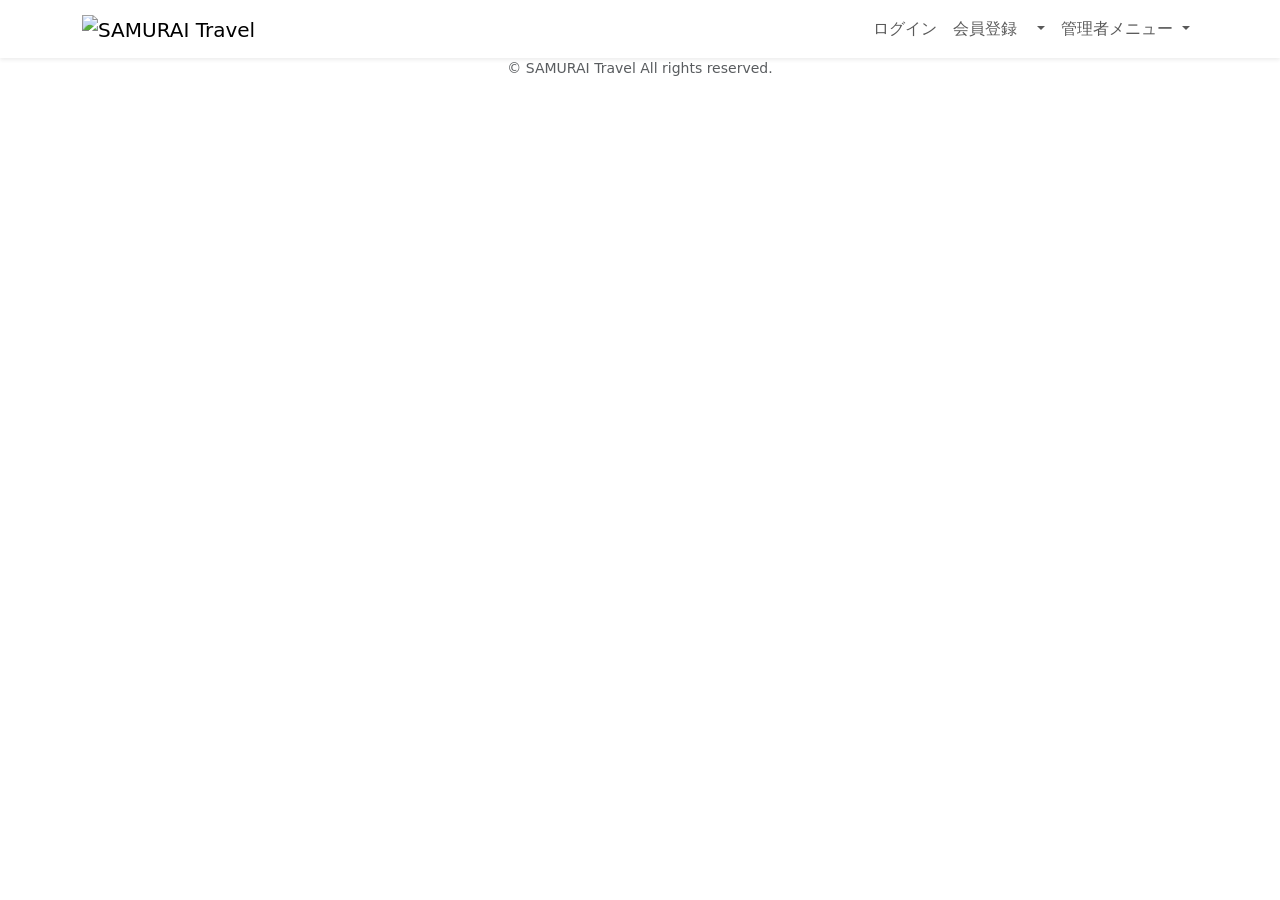
<file: src/main/resources/templates/fragment.html>
<!DOCTYPE html>
<html xmlns:th="https://www.thymeleaf.org" xmlns:sec="http://www.thymeleaf.org/extras/spring-security">
    <head>
        <!-- meta要素の部品化 -->
        <div th:fragment="meta" th:remove="tag">
            <meta charset="UTF-8">
            <meta name="viewport" content="width=device-width, initial-scale=1">
        </div>                        
        
        <!-- link要素の部品化 -->
        <div th:fragment="styles" th:remove="tag">
            <!-- Bootstrap -->
            <link href="https://cdn.jsdelivr.net/npm/bootstrap@5.2.3/dist/css/bootstrap.min.css" rel="stylesheet" integrity="sha384-rbsA2VBKQhggwzxH7pPCaAqO46MgnOM80zW1RWuH61DGLwZJEdK2Kadq2F9CUG65" crossorigin="anonymous">
            
            <!-- Google Fonts -->
            <link rel="preconnect" href="https://fonts.googleapis.com">
            <link rel="preconnect" href="https://fonts.gstatic.com" crossorigin>
            <link href="https://fonts.googleapis.com/css2?family=Noto+Sans+JP:wght@400;500&display=swap" rel="stylesheet">
            
            <link th:href="@{/css/style.css}" rel="stylesheet" >
        </div>   
        
        <title>部品化用のHTMLファイル</title>     
    </head>
    <body>
        <!-- ヘッダーの部品化 -->
        <div th:fragment="header" th:remove="tag">
            <nav class="navbar navbar-expand-md navbar-light bg-white shadow-sm samuraitravel-navbar">
                <div class="container samuraitravel-container">
                    <a class="navbar-brand" th:href="@{/}">                        
                        <img class="samuraitravel-logo me-1" th:src="@{/images/logo.png}" alt="SAMURAI Travel">                        
                    </a>    
                    
                    <button class="navbar-toggler" type="button" data-bs-toggle="collapse" data-bs-target="#navbarSupportedContent" aria-controls="navbarSupportedContent" aria-expanded="false" aria-label="Toggle navigation">
                        <span class="navbar-toggler-icon"></span>
                    </button>
                    
                    <div class="collapse navbar-collapse" id="navbarSupportedContent">                                    
                        <ul class="navbar-nav ms-auto">    
                            <!-- 未ログインであれば表示する -->
                            <li class="nav-item" sec:authorize="isAnonymous()">
                                <a class="nav-link" th:href="@{/login}">ログイン</a>
                            </li> 
                            <li class="nav-item" sec:authorize="isAnonymous()">
                                <a class="nav-link" th:href="@{/signup}">会員登録</a>
                            </li>                                                                                 
                    
                            <!-- ログイン済みであれば表示する --> 
                            <li class="nav-item dropdown" sec:authorize="hasRole('ROLE_GENERAL')">
                                <a id="navbarDropdownGeneral" class="nav-link dropdown-toggle" href="#" role="button" data-bs-toggle="dropdown" aria-haspopup="true" aria-expanded="false" v-pre>
                                    <span sec:authentication="principal.user.name"></span>
                                </a>
        
                                <div class="dropdown-menu dropdown-menu-end" aria-labelledby="navbarDropdownGeneral">  
                                    <a class="dropdown-item samuraitravel-dropdown-item" th:href="@{/user}">会員情報</a>
                                    <a class="dropdown-item samuraitravel-dropdown-item" th:href="@{/reservations}">予約一覧</a>  
                                    
                                    <div class="dropdown-divider"></div>
                                                                                                  
                                    <a class="dropdown-item samuraitravel-dropdown-item" th:href="@{/logout}" onclick="event.preventDefault(); document.getElementById('logout-form').submit();">
                                        ログアウト
                                    </a>
                                    <form class="d-none" id="logout-form" th:action="@{/logout}" method="post"></form>                                     
                                </div>
                            </li>                       
                                
                            <!-- 管理者であれば表示する -->    
                            <li class="nav-item dropdown" sec:authorize="hasRole('ROLE_ADMIN')">
                                <a id="navbarDropdownAdmin" class="nav-link dropdown-toggle" href="#" role="button" data-bs-toggle="dropdown" aria-haspopup="true" aria-expanded="false" v-pre>
                                    管理者メニュー
                                </a>
        
                                <div class="dropdown-menu dropdown-menu-end" aria-labelledby="navbarDropdownAdmin">
                                    <a class="dropdown-item samuraitravel-dropdown-item" th:href="@{/admin/users}">会員一覧</a>                                                                                            
                                    <a class="dropdown-item samuraitravel-dropdown-item" th:href="@{/admin/houses}">民宿一覧</a>                                                                                                     
                                                              
                                    <div class="dropdown-divider"></div>
                                    
                                    <a class="dropdown-item samuraitravel-dropdown-item" th:href="@{/logout}" onclick="event.preventDefault(); document.getElementById('logout-form').submit();">
                                        ログアウト
                                    </a>
                                    <form class="d-none" id="logout-form" th:action="@{/logout}" method="post"></form> 
                                </div>
                            </li>                           
                        </ul>       
                    </div>                                                                                    
                </div>
            </nav>
        </div>
        
        <!-- フッターの部品化 -->
        <div th:fragment="footer" th:remove="tag">
            <footer>
                <div class="d-flex justify-content-center align-items-center h-100">
                    <p class="text-center text-muted small mb-0">&copy; SAMURAI Travel All rights reserved.</p>      
                </div>                 
            </footer>
        </div>
    
        <!-- script要素の部品化 -->
        <div th:fragment="scripts" th:remove="tag">
            <!-- Bootstrap -->
            <script src="https://cdn.jsdelivr.net/npm/bootstrap@5.2.3/dist/js/bootstrap.bundle.min.js" integrity="sha384-kenU1KFdBIe4zVF0s0G1M5b4hcpxyD9F7jL+jjXkk+Q2h455rYXK/7HAuoJl+0I4" crossorigin="anonymous"></script>
        </div>
    </body>
</html>
</file>
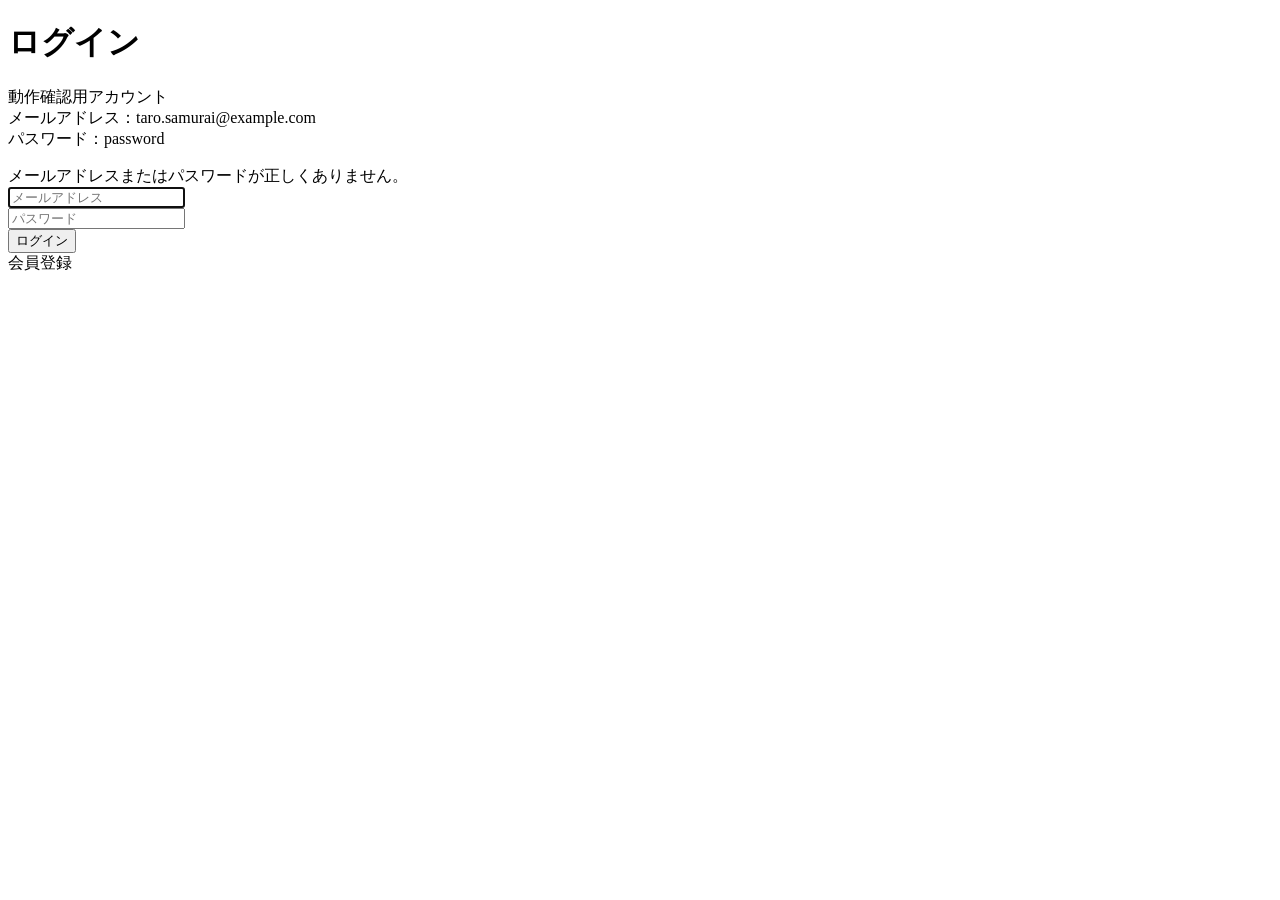
<file: src/main/resources/templates/auth/login.html>
<!DOCTYPE html>
<html xmlns:th="https://www.thymeleaf.org" xmlns:sec="http://www.thymeleaf.org/extras/spring-security">
    <head>
        <div th:replace="~{fragment :: meta}"></div>   
             
        <div th:replace="~{fragment :: styles}"></div> 
        
        <title>ログイン</title>       
    </head>
    <body>
        <div class="samuraitravel-wrapper">
            <!-- ヘッダー -->
            <div th:replace="~{fragment :: header}"></div>
            
            <main>
                <div class="container pt-4 pb-5 samuraitravel-container">
                    <div class="row justify-content-center">        
                        <div class="col-xl-3 col-lg-4 col-md-5 col-sm-7">                            
                            <h1 class="mb-4 text-center">ログイン</h1>            
                        
                            <div class="row mb-1">
                                <p class="text-danger">
                                    動作確認用アカウント<br>
                                    メールアドレス：taro.samurai@example.com<br>
                                    パスワード：password
                                </p>
                            </div>

                            <div th:if="${param.error}" class="alert alert-danger">
                                メールアドレスまたはパスワードが正しくありません。
                            </div>
                            
                            <form th:action="@{/login}" method="post">
                                <div class="form-group mb-3">
                                    <input type="text" class="form-control" name="username" autocomplete="email" placeholder="メールアドレス" autofocus>
                                </div>
                                <div class="form-group mb-3">
                                    <input type="password" class="form-control" name="password" autocomplete="new-password" placeholder="パスワード">
                                </div>
                                
                                <div class="form-group d-flex justify-content-center my-4">
                                    <button type="submit" class="btn text-white shadow-sm w-100 samuraitravel-btn">ログイン</button>
                                </div>
                            </form>
                            
                            <div class="text-center">                                
                                <a th:href="@{/signup}">
                                    会員登録
                                </a>
                            </div>                                                 
                        </div>
                    </div>
                </div>             
            </main>
            
            <!-- フッター -->
            <div th:replace="~{fragment :: footer}"></div>
        </div>    
        
        <div th:replace="~{fragment :: scripts}"></div>         
    </body>
</html>
</file>
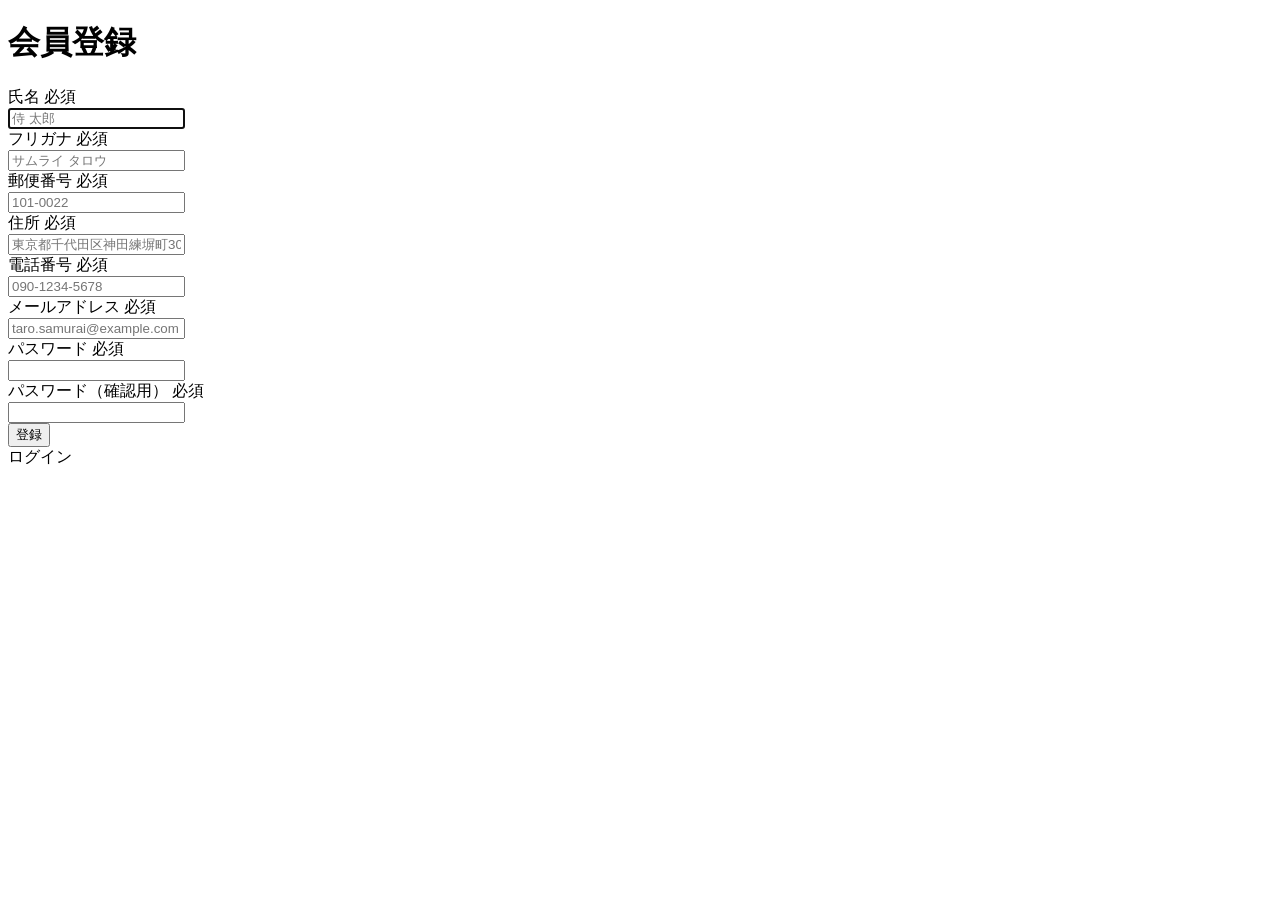
<file: src/main/resources/templates/auth/signup.html>
<!DOCTYPE html>
<html xmlns:th="https://www.thymeleaf.org" xmlns:sec="http://www.thymeleaf.org/extras/spring-security">
   <head>
       <div th:replace="~{fragment :: meta}"></div>   
            
       <div th:replace="~{fragment :: styles}"></div> 
       
       <title>会員登録</title>       
   </head>
   <body>
       <div class="samuraitravel-wrapper">
           <!-- ヘッダー -->
           <div th:replace="~{fragment :: header}"></div>
           
           <main>
               <div class="container pt-4 pb-5 samuraitravel-container">
                   <div class="row justify-content-center">
                       <div class="col-xl-5 col-lg-6 col-md-8">                    
           
                           <h1 class="mb-4 text-center">会員登録</h1>  
                           
                           <form method="post" th:action="@{/signup}" th:object="${signupForm}">
   
                               <div class="form-group row mb-3">
                                   <div class="col-md-5">
                                       <label for="name" class="col-form-label text-md-left fw-bold">
                                           <div class="d-flex align-items-center">
                                               <span class="me-1">氏名</span>
                                               <span class="badge bg-danger">必須</span>
                                           </div>
                                       </label>
                                   </div>
                                   <div class="col-md-7">                                    
                                       <div th:if="${#fields.hasErrors('name')}" class="text-danger small mb-2" th:errors="*{name}"></div>                                    
                                       <input type="text" class="form-control" th:field="*{name}" autocomplete="name" autofocus placeholder="侍 太郎">
                                   </div>
                               </div>
                               
                               <div class="form-group row mb-3">
                                   <div class="col-md-5">
                                       <label for="furigana" class="col-form-label text-md-left fw-bold">
                                           <div class="d-flex align-items-center">
                                               <span class="me-1">フリガナ</span>
                                               <span class="badge bg-danger">必須</span>
                                           </div>
                                       </label>
                                   </div>
                                   <div class="col-md-7">                            
                                       <div th:if="${#fields.hasErrors('furigana')}" class="text-danger small mb-2" th:errors="*{furigana}"></div>                                        
                                       <input type="text" class="form-control" th:field="*{furigana}" placeholder="サムライ タロウ">
                                   </div>
                               </div>
                                                                                                                       
                               <div class="form-group row mb-3">
                                   <div class="col-md-5">
                                       <label for="postalCode" class="col-form-label text-md-left fw-bold">
                                            <div class="d-flex align-items-center">
                                                <span class="me-1">郵便番号</span>
                                                <span class="badge bg-danger">必須</span>
                                            </div>
                                        </label>
                                   </div>
                                   <div class="col-md-7">
                                       <div th:if="${#fields.hasErrors('postalCode')}" class="text-danger small mb-2" th:errors="*{postalCode}"></div>
                                       <input type="text" class="form-control" th:field="*{postalCode}" autocomplete="postal-code" placeholder="101-0022">
                                   </div>
                               </div>
                                                                                                             
                               <div class="form-group row mb-3">
                                   <div class="col-md-5">
                                       <label for="address" class="col-form-label text-md-left fw-bold">
                                            <div class="d-flex align-items-center">
                                                <span class="me-1">住所</span>
                                                <span class="badge bg-danger">必須</span>
                                            </div>
                                        </label>
                                   </div>
                                   <div class="col-md-7">
                                        <div th:if="${#fields.hasErrors('address')}" class="text-danger small mb-2" th:errors="*{address}"></div>
                                       <input type="text" class="form-control" th:field="*{address}" placeholder="東京都千代田区神田練塀町300番地">  
                                   </div>
                               </div>                                                                                
                               
                               <div class="form-group row mb-3">
                                   <div class="col-md-5">
                                       <label for="phoneNumber" class="col-form-label text-md-left fw-bold">
                                            <div class="d-flex align-items-center">
                                                <span class="me-1">電話番号</span>
                                                <span class="badge bg-danger">必須</span>
                                            </div>
                                       </label>
                                   </div>
                                   <div class="col-md-7">
                                        <div th:if="${#fields.hasErrors('phoneNumber')}" class="text-danger small mb-2" th:errors="*{phoneNumber}"></div>
                                       <input type="text" class="form-control" th:field="*{phoneNumber}" autocomplete="tel-national" placeholder="090-1234-5678">                                
                                   </div>
                               </div>
                                                                                                                       
                               <div class="form-group row mb-3">
                                   <div class="col-md-5">
                                       <label for="email" class="col-form-label text-md-left fw-bold">
                                           <div class="d-flex align-items-center">
                                               <span class="me-1">メールアドレス</span>
                                               <span class="badge bg-danger">必須</span>
                                           </div>
                                       </label>
                                   </div>
                                   <div class="col-md-7">
                                       <div th:if="${#fields.hasErrors('email')}" class="text-danger small mb-2" th:errors="*{email}"></div>
                                       <input type="text" class="form-control" th:field="*{email}" autocomplete="email" placeholder="taro.samurai@example.com">
                                   </div>
                               </div>
                                                                                                                       
                               <div class="form-group row mb-3">
                                   <div class="col-md-5">
                                       <label for="password" class="col-form-label text-md-left fw-bold">
                                           <div class="d-flex align-items-center">
                                               <span class="me-1">パスワード</span>
                                               <span class="badge bg-danger">必須</span>
                                           </div>
                                       </label>
                                   </div>
                                   <div class="col-md-7">
                                       <div th:if="${#fields.hasErrors('password')}" class="text-danger small mb-2" th:errors="*{password}"></div>
                                       <input type="password" class="form-control" th:field="*{password}" autocomplete="new-password">
                                   </div>
                               </div>
                                                                                                                   
                               <div class="form-group row mb-3">
                                   <div class="col-md-5">
                                       <label for="passwordConfirmation" class="col-form-label text-md-left fw-bold">
                                           <div class="d-flex align-items-center">
                                               <span class="me-1">パスワード（確認用）</span>
                                               <span class="badge bg-danger">必須</span>
                                           </div>
                                       </label>
                                   </div>
                                   <div class="col-md-7">
                                       <div th:if="${#fields.hasErrors('passwordConfirmation')}" class="text-danger small mb-2" th:errors="*{passwordConfirmation}"></div>
                                       <input type="password" class="form-control" th:field="*{passwordConfirmation}" autocomplete="new-password">
                                   </div>
                               </div>
                               
                               <div class="form-group d-flex justify-content-center my-4">
                                   <button type="submit" class="btn text-white shadow-sm w-50 samuraitravel-btn">登録</button>
                               </div>
                           </form>
                           
                           <div class="text-center">
                               <a th:href="@{/login}">ログイン</a>
                           </div>
                       </div>
                   </div>
               </div>           
           </main>
           
           <!-- フッター -->
           <div th:replace="~{fragment :: footer}"></div>
       </div>    
       
       <div th:replace="~{fragment :: scripts}"></div>         
   </body>
</html>
</file>
